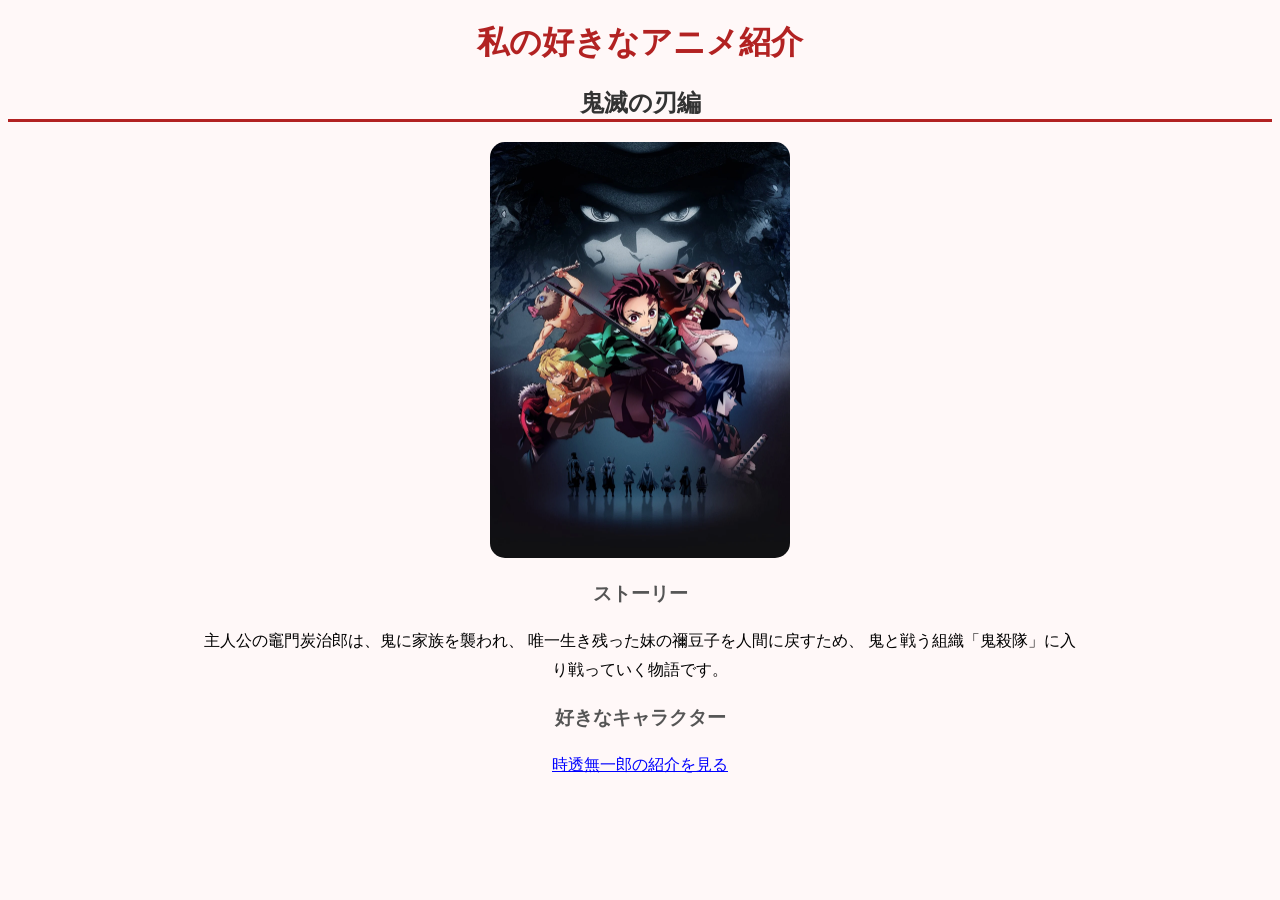
<file: index.html>
<!DOCTYPE html>
<html lang="ja">

<head>
<meta charset="UTF-8">
<title>私の好きなアニメ紹介</title>
<link rel="stylesheet" href="style.css">
</head>

<body>

<h1>私の好きなアニメ紹介</h1>

<h2>鬼滅の刃編</h2>

<img src="image/kimetunoyaiba.webp" alt="鬼滅の刃">

<h3>ストーリー</h3>

<p>
主人公の竈門炭治郎は、鬼に家族を襲われ、
唯一生き残った妹の禰豆子を人間に戻すため、
鬼と戦う組織「鬼殺隊」に入り戦っていく物語です。
</p>



<h3>好きなキャラクター</h3>

<p>
<a href="character.html">
時透無一郎の紹介を見る
</a>
</p>


</body>

</html>
</file>
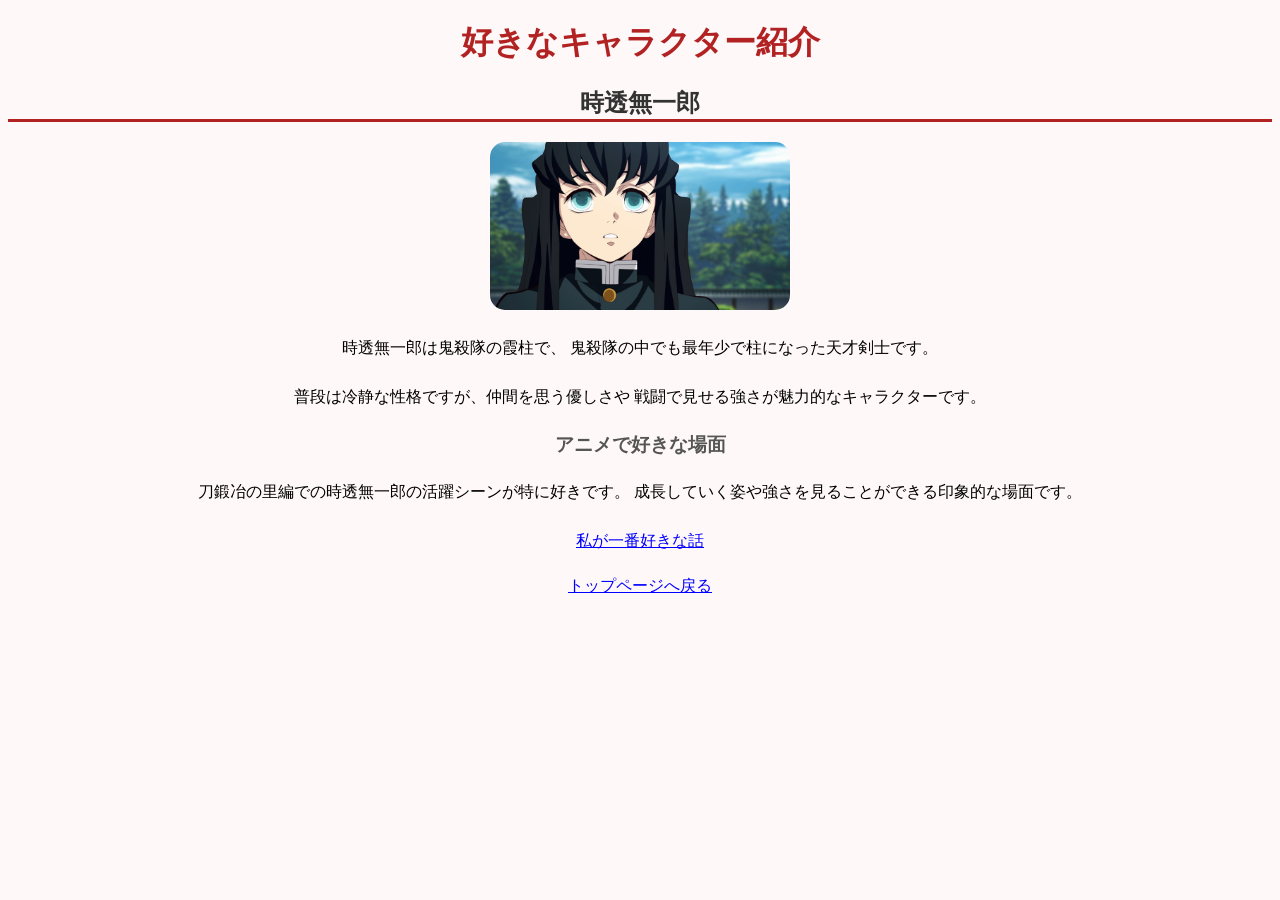
<file: character.html>
<!DOCTYPE html>
<html lang="ja">

<head>
<meta charset="UTF-8">
<title>好きなキャラクター紹介</title>
<link rel="stylesheet" href="style.css">
</head>

<body>

<h1>好きなキャラクター紹介</h1>

<h2>時透無一郎</h2>

<img src="image/muitirou.jpg" alt="時透無一郎">

<p>
時透無一郎は鬼殺隊の霞柱で、
鬼殺隊の中でも最年少で柱になった天才剣士です。
</p>

<p>
普段は冷静な性格ですが、仲間を思う優しさや
戦闘で見せる強さが魅力的なキャラクターです。
</p>


<h3>アニメで好きな場面</h3>

<p>
刀鍛冶の里編での時透無一郎の活躍シーンが特に好きです。
成長していく姿や強さを見ることができる印象的な場面です。
</p>

<p>
<a href="https://kimetsu.com/anime/katanakajinosatohen/story/?id=ep09" target="_blank">
私が一番好きな話
</a>
</p>

  
<a href="index.html">
トップページへ戻る
</a>


</body>

</html>
</file>
<file: style.css>
body {
    background-color: #fff8f8;
    font-family: sans-serif;
    text-align: center;
}


h1 {
    color: #b22222;
}


h2 {
    color: #333;
    border-bottom: 3px solid #b22222;
}


h3 {
    color: #555;
}


p {
    width: 70%;
    margin: 20px auto;
    line-height: 1.8;
}


img {
    width: 300px;
    border-radius: 15px;
}


a {
    color: blue;
}
</file>
